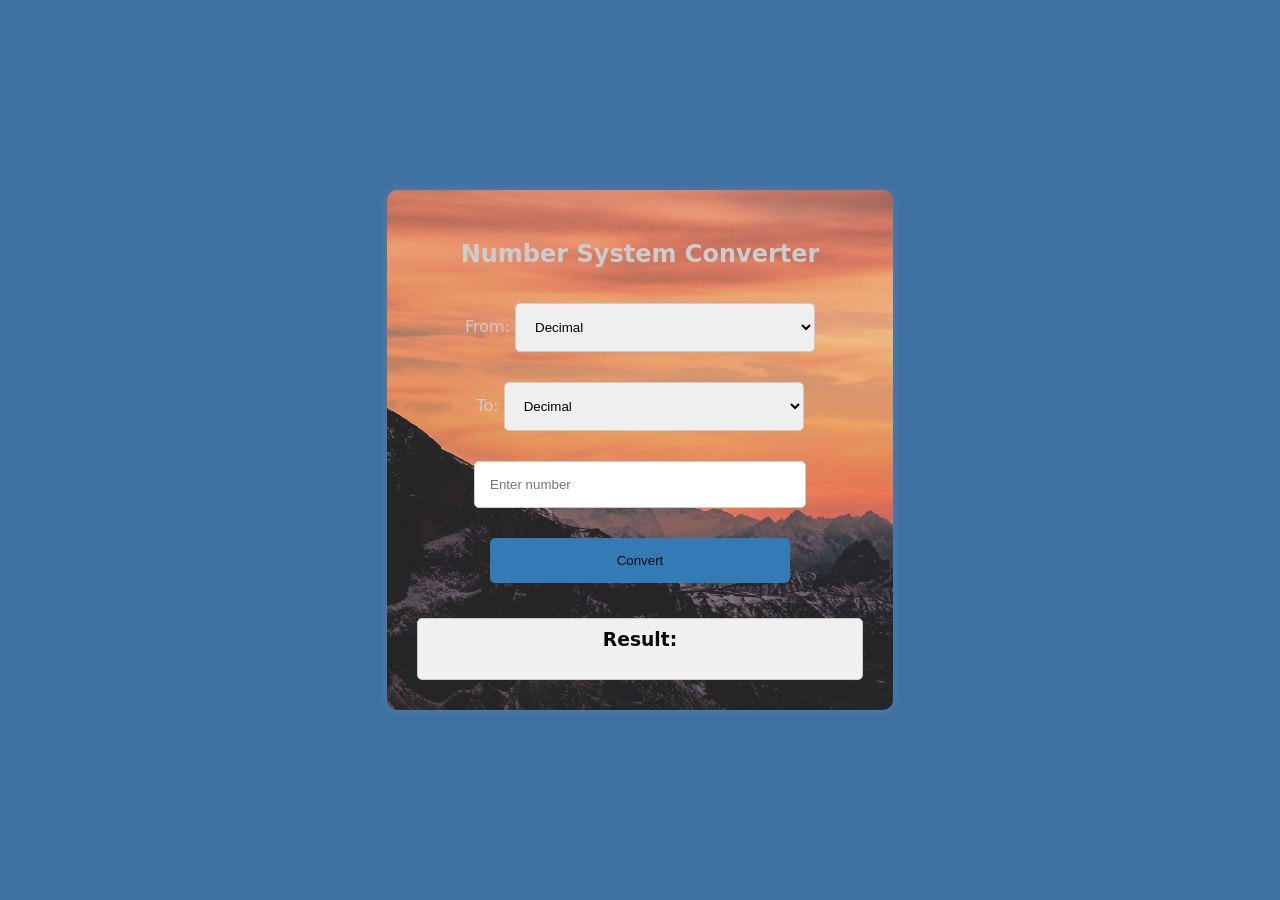
<file: index.html>
<!DOCTYPE html>
<html lang="en">
<head>
    <meta charset="UTF-8">
    <link rel="shortcut icon" type="x-icon" href="toij.jpg">
    <meta name="viewport" content="width=device-width, initial-scale=1.0">
    <title>Number System Converter</title>
    <link rel="stylesheet" href="c.css">
</head>
<body>
    <div class="converter">
        <h2>Number System Converter</h2>
        <video autoplay loop muted id="video-background">
            <source src="sauke.mp4" type="video/mp4">
        </video>
        <label for="from">From:</label>
        <select id="from">
            <option value="decimal">Decimal</option>
            <option value="binary">Binary</option>
            <option value="octal">Octal</option>
            <option value="hexadecimal">Hexadecimal</option>
        </select><br>
        <label for="to">To:</label>
        <select id="to">
            <option value="decimal">Decimal</option>
            <option value="binary">Binary</option>
            <option value="octal">Octal</option>
            <option value="hexadecimal">Hexadecimal</option>
        </select>
        <input type="text" id="inputNumber" placeholder="Enter number">
        <button onclick="convert()">Convert</button>
        <div class="result-box">
            <h3>Result:</h3>
            <div id="result"></div>
        </div>
    </div>
    <script src="j.js"></script>
</body>
</html>
</file>
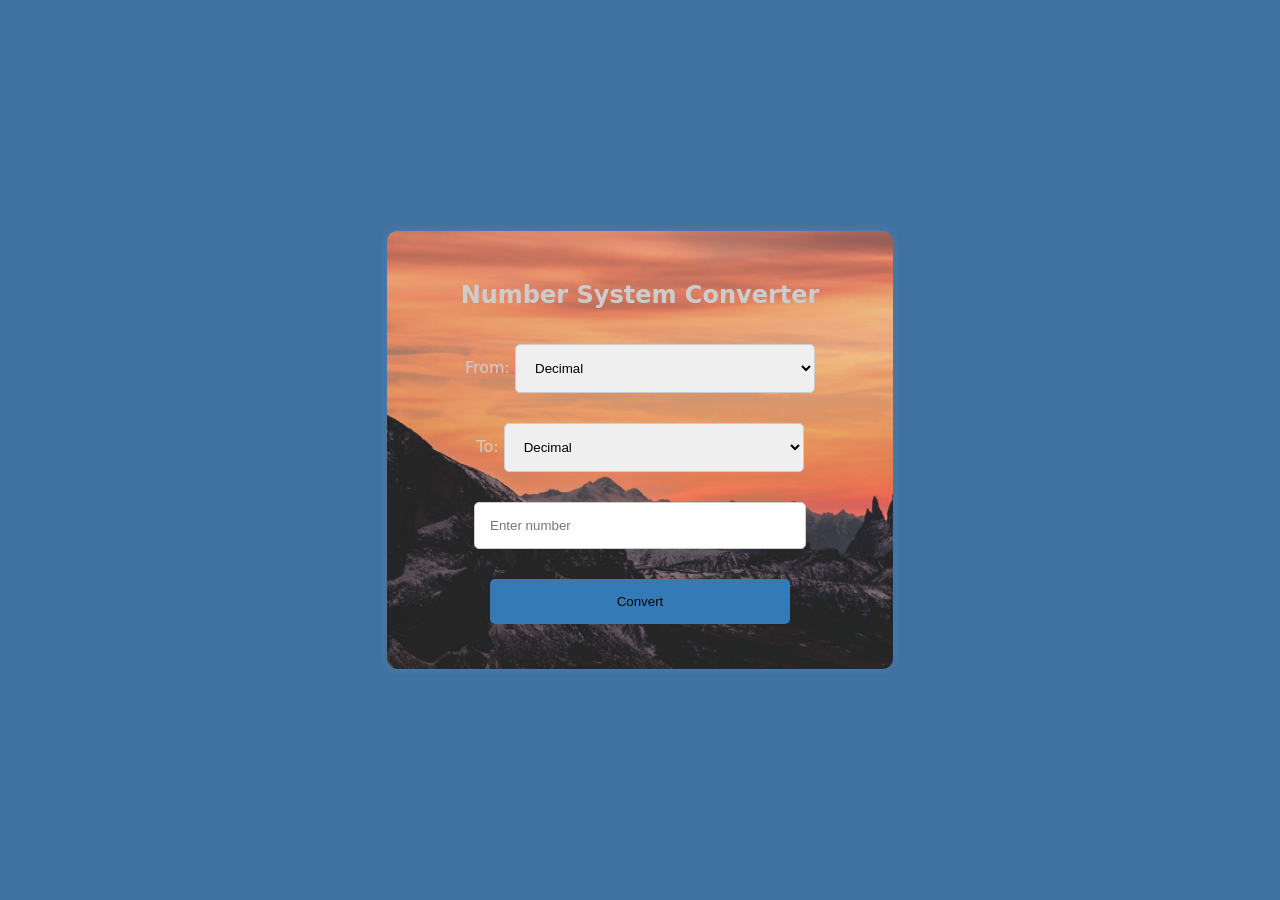
<file: h.html>
<!DOCTYPE html>
<html lang="en">
<head>
    <meta charset="UTF-8">
    <meta name="viewport" content="width=device-width, initial-scale=1.0">
    <title>Number System Converter</title>
    <link rel="stylesheet" href="c.css">
</head>
<body>
    <div class="converter">
        <h2>Number System Converter</h2>
        <label for="from">From:</label>
        <select id="from">
            <option value="decimal">Decimal</option>
            <option value="binary">Binary</option>
            <option value="octal">Octal</option>
            <option value="hexadecimal">Hexadecimal</option>
        </select><br>
        <label for="to">To:</label>
        <select id="to">
            <option value="decimal">Decimal</option>
            <option value="binary">Binary</option>
            <option value="octal">Octal</option>
            <option value="hexadecimal">Hexadecimal</option>
        </select>
        <input type="text" id="inputNumber" placeholder="Enter number">
        <button onclick="convert()">Convert</button>
        <div id="result"></div>
    </div>
    <script src="j.js"></script>
</body>
</html>
</file>
<file: c.css>
body {
    font-family: Open cursive;
    display: flex;
    justify-content: center;
    align-items: center;
    height: 100vh;
    background-color: #4072a1; /* light gray background */
    color: #ccc;
    margin: 0;
    padding: 0;
    width: 100vw;
    overflow: hidden;

}

section {
    position: absolute;
    width: 100vw;
    height: 100vh;
    display: flex;
    justify-content: center;
    align-items: center;
    gap: 2px;
    flex-wrap: wrap;
    overflow: hidden;
}

section::before {
    content: '';
    position: absolute;
    width: 100%;
    height: 100%;
    background-image: linear-gradient(to bottom, #f0f0f0, #e0e0e0); /* added a gradient background */
    opacity: 0.5; /* added opacity to create a subtle overlay */
}

.converter {
    background: #0e0d0d; /* white background */
    font-family: system-ui, -apple-system, BlinkMacSystemFont, 'Segoe UI', Roboto, Oxygen, Ubuntu, Cantarell, 'Open Sans', 'Helvetica Neue', sans-serif;
    background-image: url('co.jpg');
    background-repeat: no-repeat; /* add this to prevent repeating */
    background-size: cover;
    padding: 30px; /* increased padding for better spacing */
    border-radius: 10px; /* added border radius for a smooth look */
    box-shadow: 0 0 10px rgba(238, 232, 232, 0.1); /* added box shadow for depth */
    text-align: center;
}
#video-background {
    position: fixed;
    top: 0;
    left: 0;
    width: 100vw;
    height: 100vh;
    object-fit: cover;
    z-index: -1;
  }

input, select, button {
    margin: 15px 0; /* increased margin for better spacing */
    padding: 15px; /* increased padding for better spacing */
    width: 100%;
    max-width: 300px;
    border: 1px solid #ccc; /* added border for a clean look */
    border-radius: 5px; /* added border radius for a smooth look */
    cursor: pointer; /* changed cursor to pointer */
}

button {
    background-color: #337ab7; /* changed to a more professional blue color */
    color: #0a0909; /* white text color */
    border: none;
    cursor: pointer; /* changed cursor to pointer */
    padding: left 30px;;
}

button:hover {
    background-color: #23527c; /* changed to a darker blue color on hover */
    cursor: pointer; /* changed cursor to pointer */
}

.result-box {
    background-color: #f0f0f0; /* light gray background */
    padding: 10px;
    border: 1px solid #ccc;
    border-radius: 5px;
    margin-top: 20px;
    color: #0a0909;
}

.result-box h3 {
    margin-top: 0;
}

#result {
    font-size: 18px;
    font-weight: bold;
    color: #337ab7; /* blue color */
}
</file>
